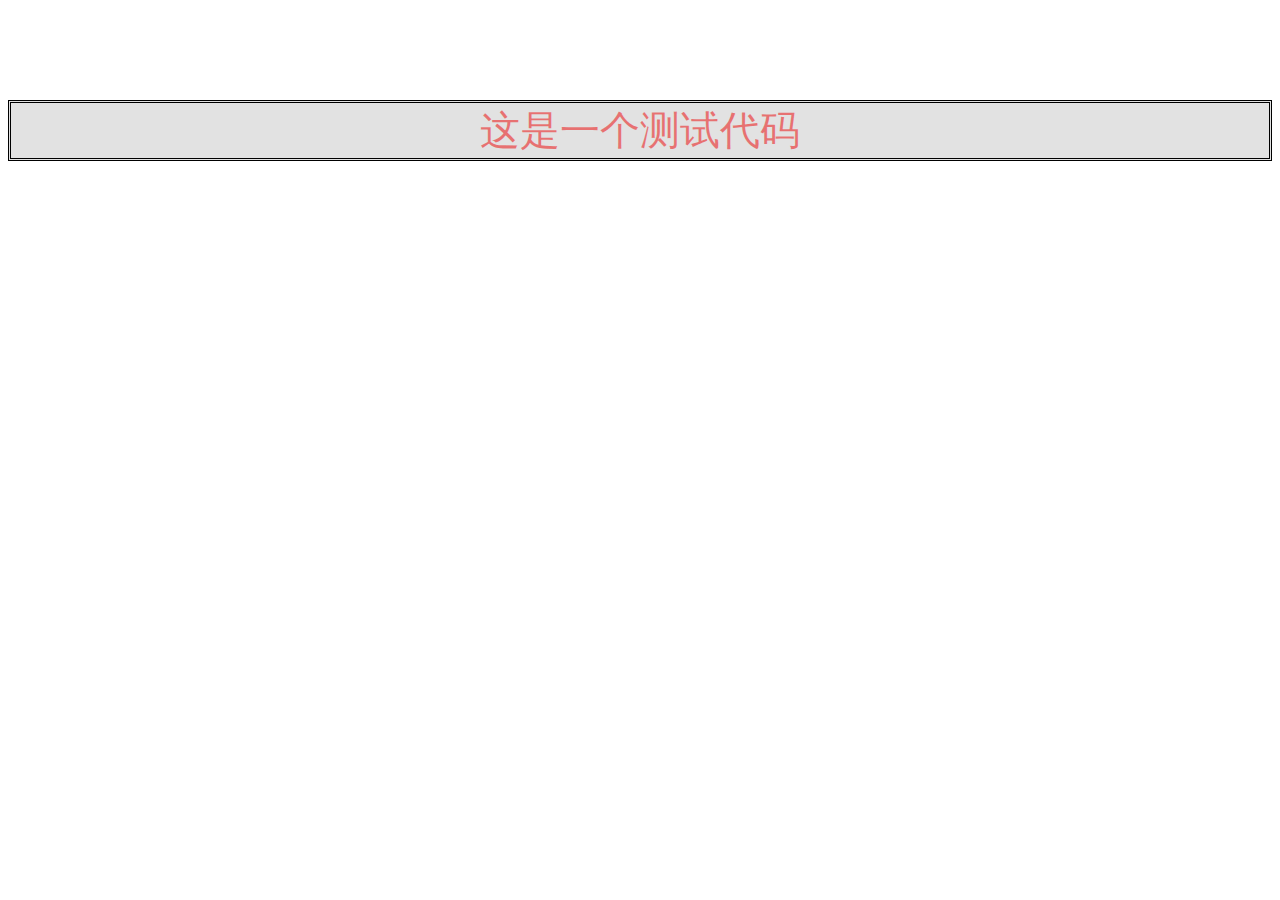
<file: index.html>
<!DOCTYPE html>
<html lang="en">
    <head>
        <meta charset="UTF-8">
        <title>测试代码</title>
        <link rel="stylesheet" href="demo.css">
        <script src="demo.js"></script>
    </head>
    <body>
        <div class="box"><span>这是一个测试代码</span></div>
    </body>
</html>
</file>
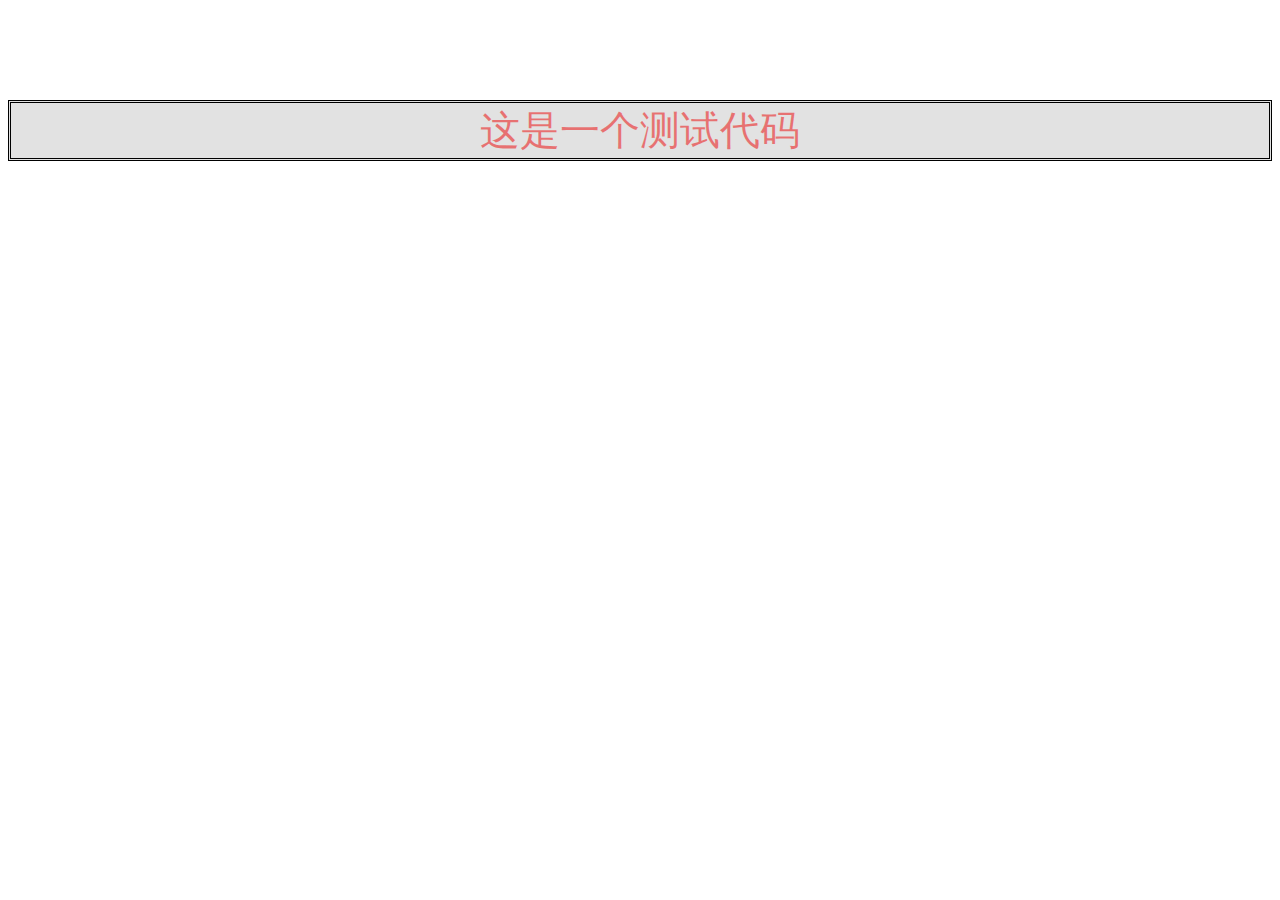
<file: home/index.html>
<!DOCTYPE html>
<html lang="en">
    <head>
        <meta charset="UTF-8">
        <title>测试代码</title>
        <link rel="stylesheet" href="../demo.css">
        <script src="../demo.js"></script>
    </head>
    <body>
        <div class="box"><span>这是一个测试代码</span></div>
    </body>
</html>
</file>
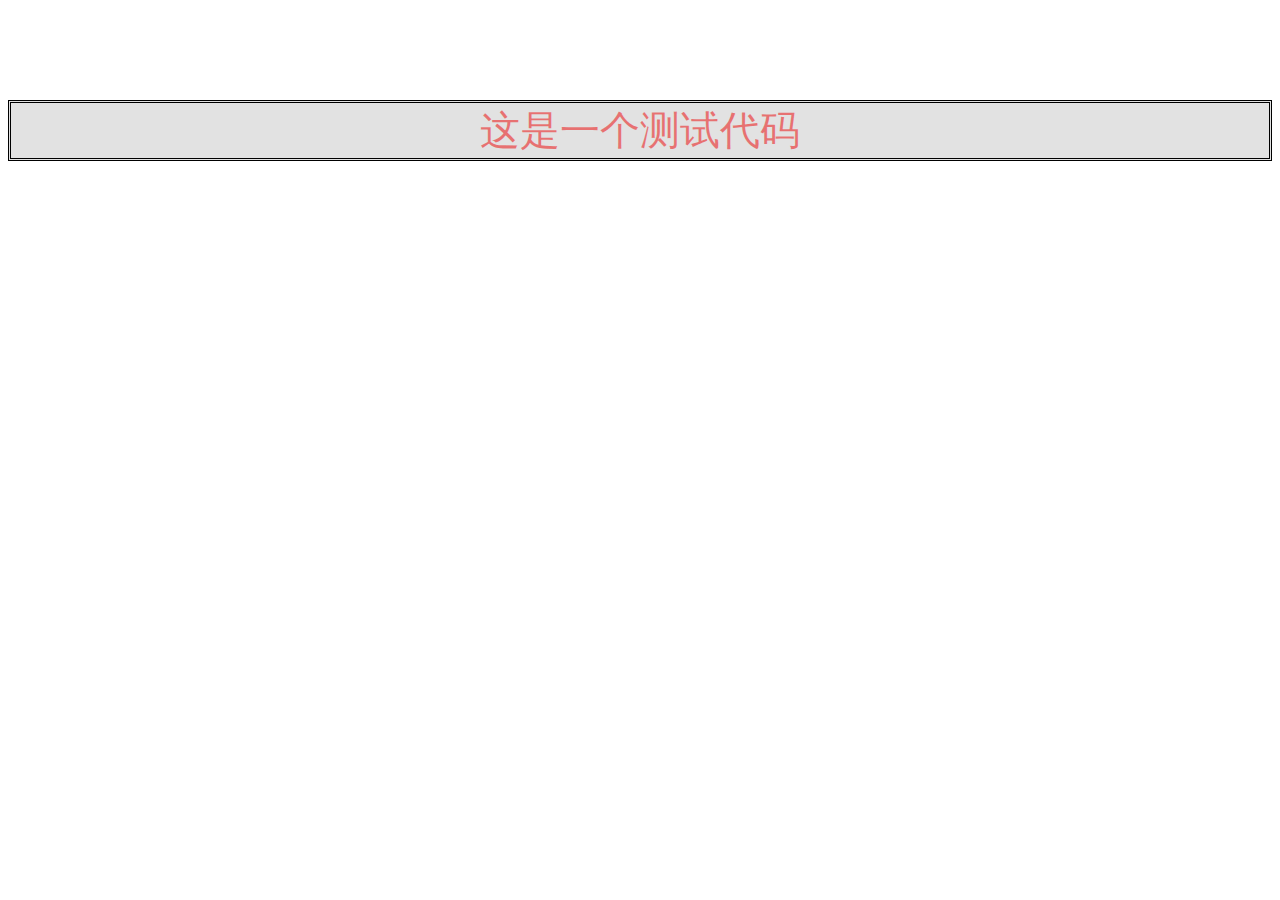
<file: home/version.html>
<!DOCTYPE html>
<html lang="en">
    <head>
        <meta charset="UTF-8">
        <title>测试代码</title>
        <link rel="stylesheet" href="../demo.css">
        <script src="../demo.js"></script>
    </head>
    <body>
        <div class="box"><span>这是一个测试代码</span></div>
    </body>
</html>
</file>
<file: demo.css>
.box{
    font-size: 30pt;
    text-align: center;
    margin-top: 100px;
    border-style: double;
    background-color: rgb(226, 226, 226);
}
.box span{
    color: rgba(236, 0, 0, 0.5);
}
</file>
